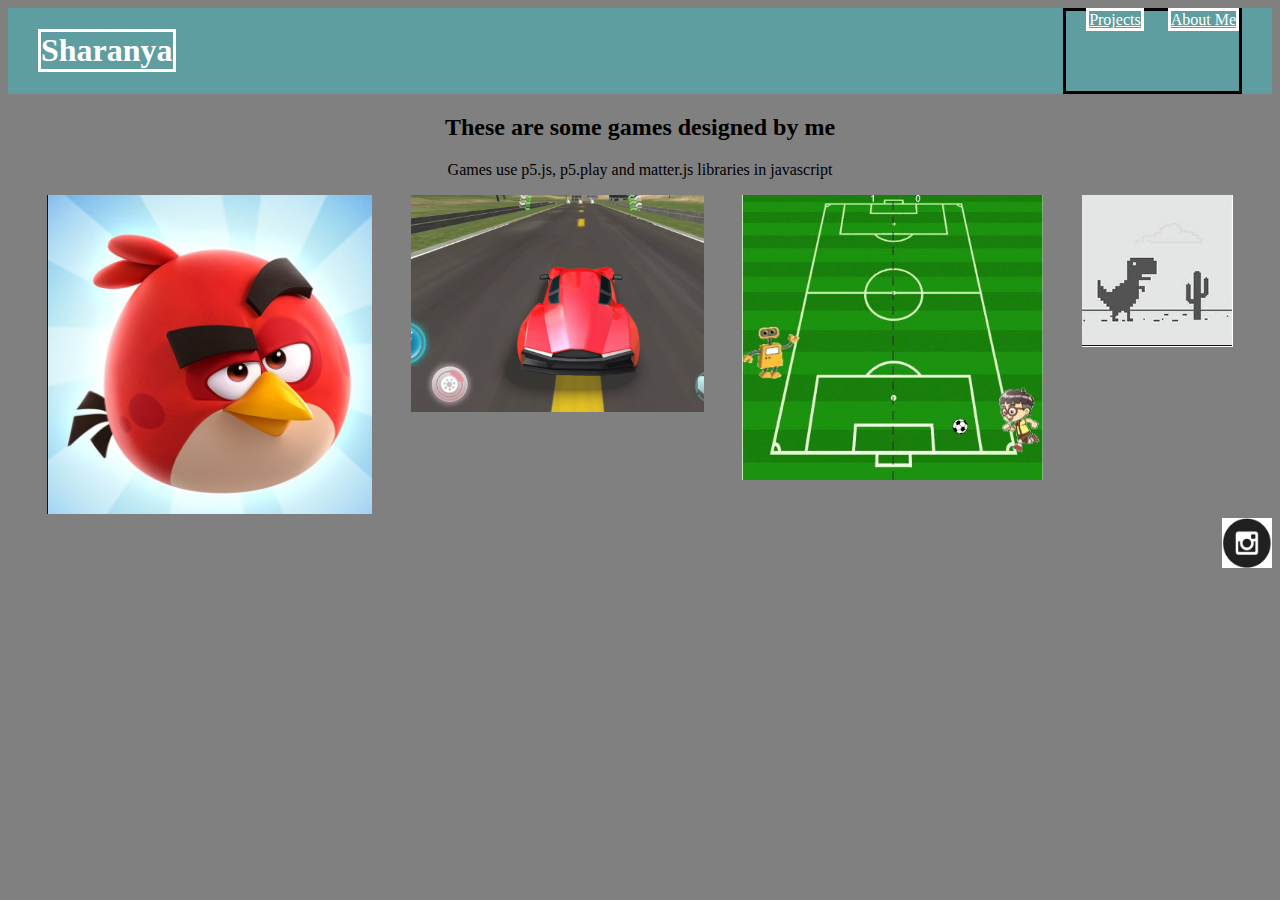
<file: index.html>
<!DOCTYPE HTML>
<html>
    <head>
        <title>My Portfolio page</title>
        <link rel= "stylesheet"
              type = "text/css"
              href = "style.css"/>

        </head>

    <body>
        <div class="header">
            <h1>Sharanya</h1>
            
            <div class="menu">
        <a href="index.html">Projects</a>
        <a href="aboutme.html">About Me</a>
            </div>
        </div>

        <h2>These are some games designed by me</h2>
        <p>Games use p5.js, p5.play and matter.js libraries in javascript</p>

        
        

        <div class = "grid">
        <div class="item">
            <a href = "https://github.com/sharanya2103swaminathan/angrybirds_final"><img src="angrybirds.png"></a>

            <p>Angry Birds Game</p>
        </div>

        <div class="item">
            <a href = "https://github.com/sharanya2103swaminathan/carracing2"><img src="carracing.png"></a>
        <p>Car racing game</p>
        </div>

       <div class = "item">
       <a href = "https://studio.code.org/projects/gamelab/eeBkXF-b-jjaYCyHwXY1GzuKDO245tAKYmWfdbCNoLw"><img src="soccer.png"></a>

       <p>Soccer game</p>
        </div>

        <div class="item">
            <a href = "https://studio.code.org/projects/gamelab/hH5QwCbmLYDxwVrDo31sZC5171x2sMRnthyadtN_TDI"><img src="trex.png"></a>
        <p>Trex runner game</p>
        </div>



    </div>
    <div class="footer">
        <a href="https://www.instagram.com/sharu_lovefor1/"><img src="insta.png" width=50 height=50</a>

        </div>

    </body>
</html>
</file>
<file: style.css>
h1{
    color:white;
margin-left: 30px;
}

/**{
    border: solid;
}*/

.header * {
    border: solid;
}

.header{
    background-color: cadetblue;
    display: flex;
    justify-content: space-between;
}



.site-description{
    display: flex;
    flex-direction: column;
    justify-content:first baseline;

}

.grid{
    display: flex;
    flex-wrap: wrap;
    justify-content: space-evenly;
}

.footer{
    display:flex;
    justify-content: flex-end;

}

p,h2{
    text-align:center;
    
}

body{
    background-color: #808080
}

a:link{
    color:white;

}

a:visited{
    color:yellowgreen;
}
.menu{
    margin-right: 30px;
}

.menu a{
    margin-left: 20px;
}

.item{
    position: relative;
}

.item p{
    position: absolute;
    top: 50%;
    left:50%;
    transform: translate(-50%, -50%);
    opacity: 0;
}

.item:hover p{
    opacity: 1;
}

.item:hover img{
    opacity: 0.33;
}
</file>
